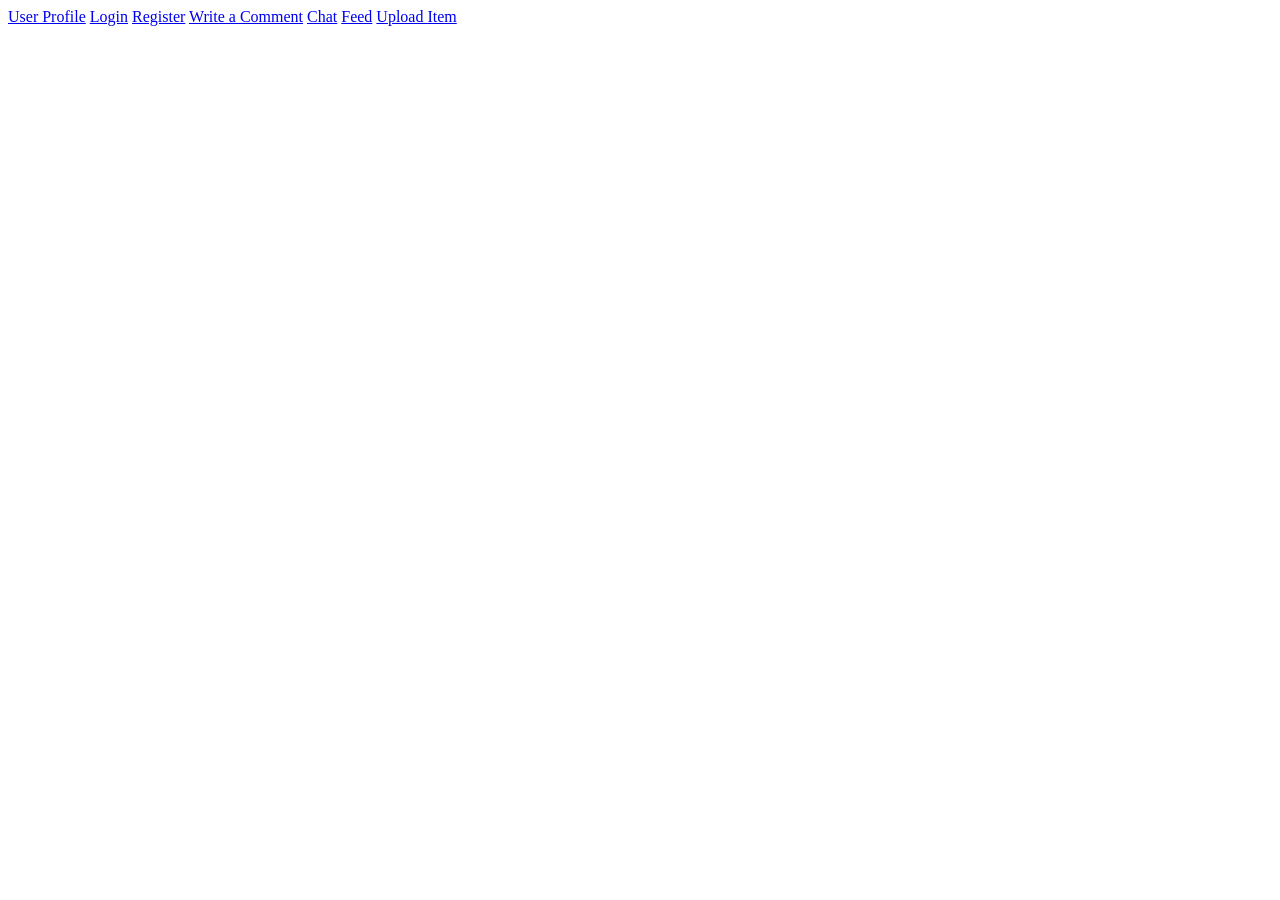
<file: index.html>
<!DOCTYPE html>
<html  ng-app='MessageApp'>
<head>
    <title>THE ROUTER</title>
    <!--<base href="/HenryWeek4" />-->
</head>
    <script src="https://ajax.googleapis.com/ajax/libs/jquery/2.2.0/jquery.min.js"></script>
    <script src="js/angular.min.js"></script>
    <script src="js/angular-route.js"></script>
        <script src="js/newapp.js"></script>
    <script src="js/controller.js"></script>

    <body>
        
        <a href="#/user">User Profile</a>
        <a href="#/login">Login</a>
        <a href="#/register">Register</a>
        <a href="#/send">Write a Comment</a>
        <a href="#/chat">Chat</a>
        <a href="#/feed">Feed</a>
        <a href="#/additem">Upload Item</a>
        
        <div ng-view>
         
        </div>
    </body>
</html>
</file>
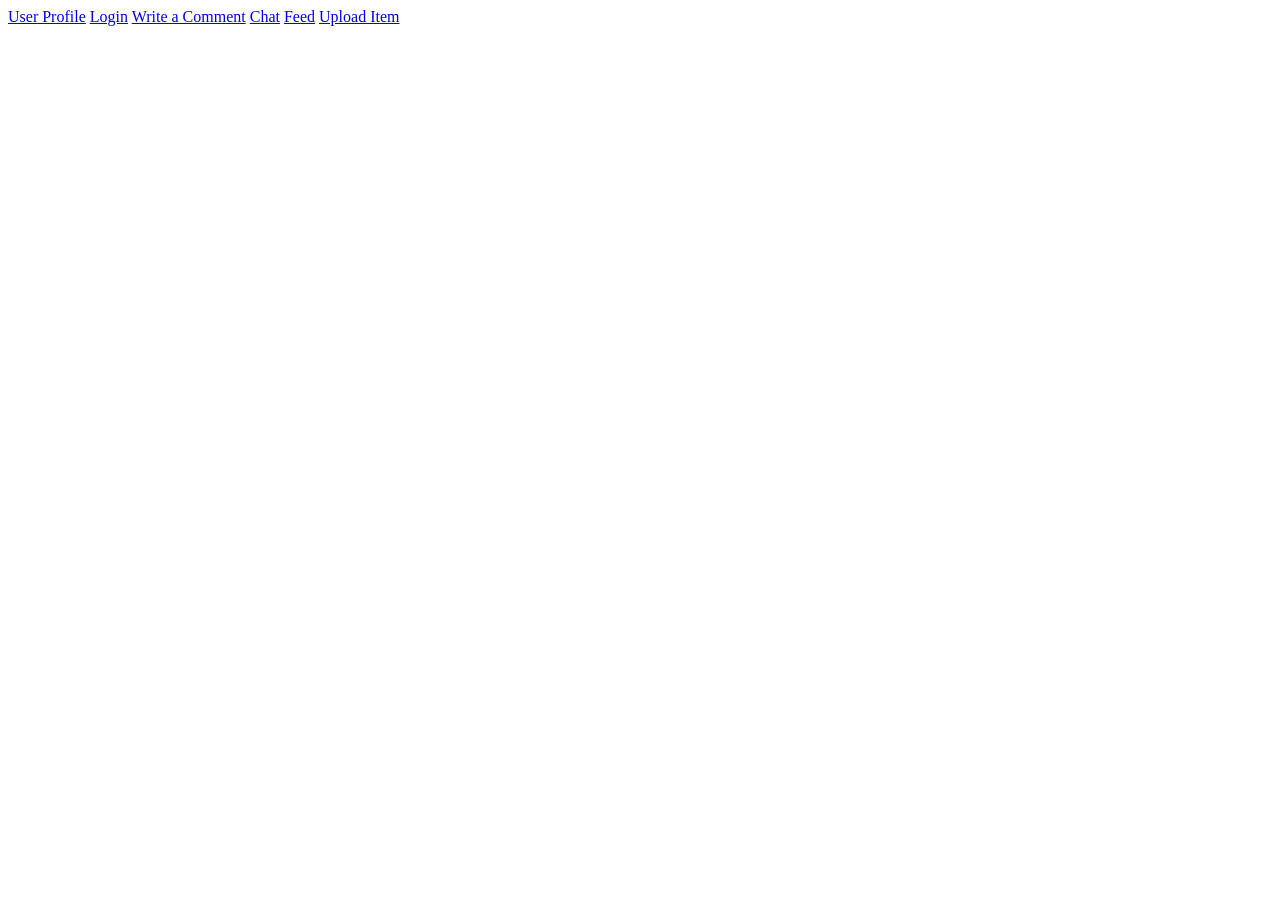
<file: loggedin.html>
<!DOCTYPE html>
<html  ng-app='MessageApp'>
<head>
    <title>THE ROUTER</title>
    <!--<base href="/HenryWeek4" />-->
</head>
    <script src="https://ajax.googleapis.com/ajax/libs/jquery/2.2.0/jquery.min.js"></script>
    <script src="js/angular.min.js"></script>
    <script src="js/angular-route.js"></script>
        <script src="js/newapp.js"></script>
    <script src="js/controller.js"></script>

    <body>
        
        <a href="#/user">User Profile</a>
        <a href="#/login">Login</a>
        <a href="#/send">Write a Comment</a>
        <a href="#/chat">Chat</a>
        <a href="#/feed">Feed</a>
        <a href="#/additem">Upload Item</a>
        
        <div ng-view>
         
        </div>
    </body>
</html>
</file>
